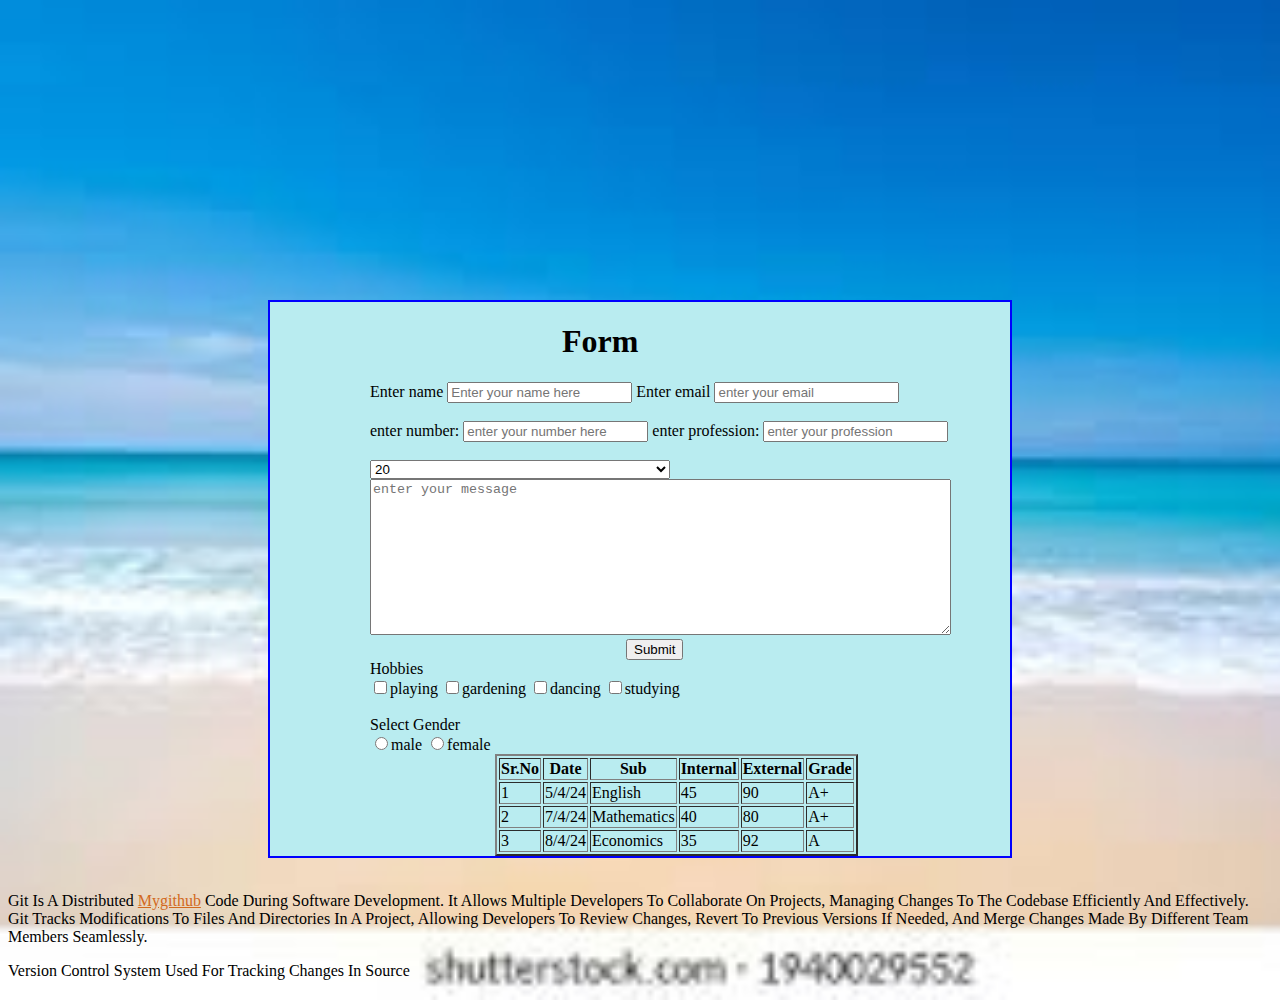
<file: index.html>
<!DOCTYPE html>
<html lang="en">
<head>
    <meta charset="UTF-8">
    <meta name="viewport" content="width=device-width, initial-scale=1.0">
    <title>Task 1</title>
    <link href="form.css" rel="stylesheet">

</head>
<body class="b">
    <section class="section">
        <div>
        <form class="f">
    

        <h1 class="heading">Form</h1>
        
        <label>Enter name</label>
        
        <input type="text" name="name" placeholder="Enter your name here">
        </input>
    
    <label>Enter email</label>

<input type="email" name="email" placeholder="enter your email"></input><br/><br/>
<label>enter number:</label>
<input type="number" name="number" placeholder="enter your number here"></input>

<label>enter profession:</label>
<input type="text" name="text" placeholder="enter your profession"></input><br/><br/>   
<select class="select">
    <option>20</option>
    <option>30</option>
    <option>40</option>
</select><br/>
<textarea cols="70" rows="10" placeholder="enter your message"></textarea><br/>
<input type="submit" class="in"></input><br/>
<label>Hobbies</label><br/>
<input type="checkbox" class="check">playing
<input type="checkbox" class="check">gardening
<input type="checkbox" class="check">dancing
<input type="checkbox" class="check">studying<br/><br/>
<label>Select Gender</label><br/>
<input type="radio" name="Select Gender">male
<input type="radio" name="Select Gender">female<br/>
<div class="table" >
    <table border="2px">
        <tr>
            <th>Sr.No</th>
            <th>Date</th>
            <th>Sub</th>
            <th>Internal</th>
            <th>External</th>
            <th>Grade</th>
        </tr>
        <tr> 
            <td>1</td>
            <td>5/4/24</td>
            <td>English</td>
            <td>45</td>
            <td>90</td>
            <td>A+</td>
        </tr>
        <tr>
            <td>2</td>
            <td>7/4/24</td>
            <td>Mathematics</td>
            <td>40</td>
            <td>80</td>
            <td>A+</td>
        </tr>
        <tr>
            <td>3</td>
            <td>8/4/24</td>
            <td>Economics</td>
        <td>35</td>
        <td>92</td>
        <td>A</td>
        </tr>
    </table>
</div>

</div><br/>
 </section>
</form>  
<div class="d"> 
<p>Git is a distributed <a href="https://github.com/rehanmomi" style="color: chocolate;">mygithub</a> code during software development. It allows multiple developers to collaborate on projects, managing changes to the codebase efficiently and effectively. Git tracks modifications to files and directories in a project, allowing developers to review changes, revert to previous versions if needed, and merge changes made by different team members seamlessly.</p> version control system used for tracking changes in source <span class="span" styl
</div>
</body>
</html>
</file>
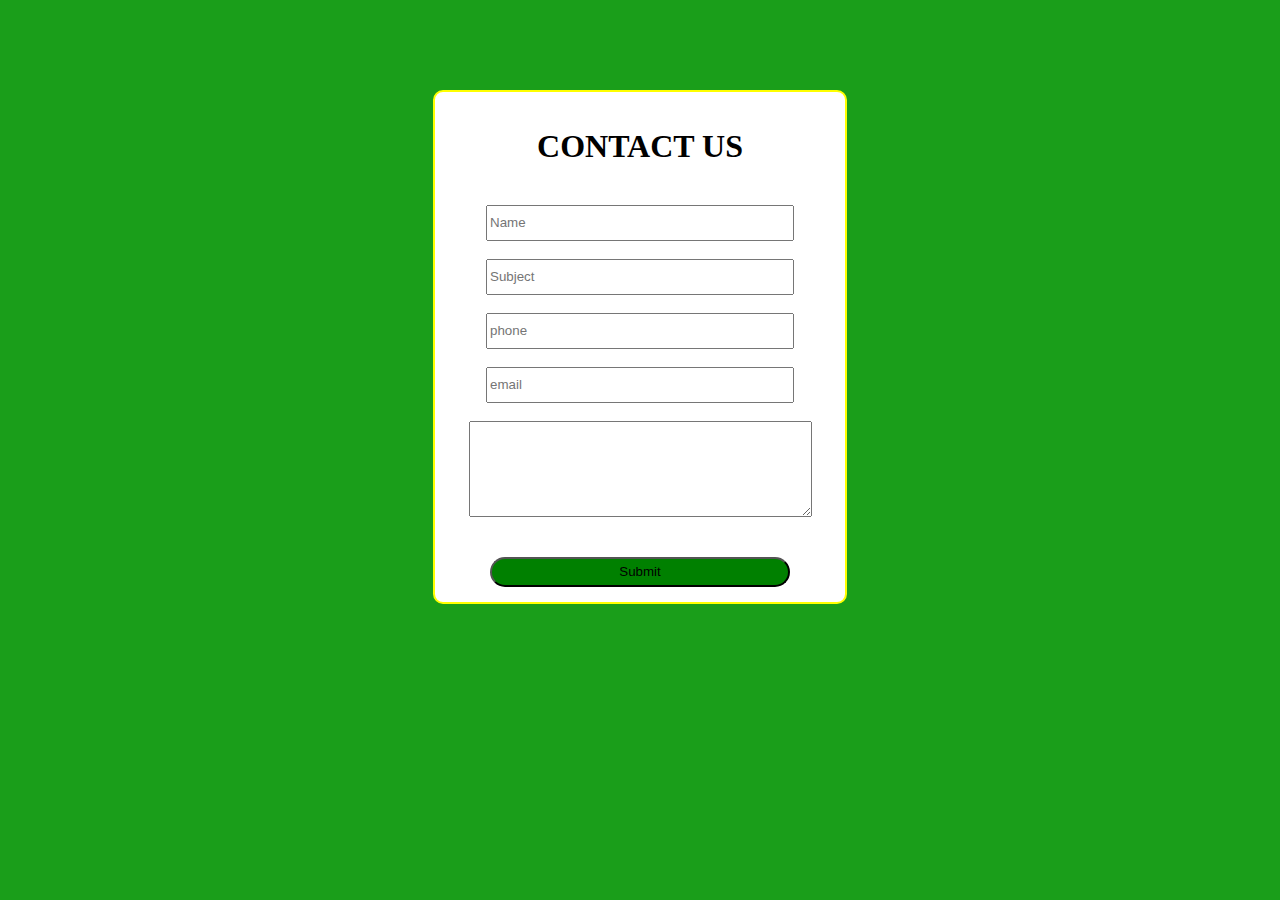
<file: contact.html>
<!DOCTYPE html>
<html lang="en">
<head>
    <meta charset="UTF-8">
    <meta name="viewport" content="width=device-width, initial-scale=1.0">
    <title>Service</title>
    <link href="contact.css" rel="stylesheet">
</head>
<body class="body">
 <section>
    <div class="d">
        <form>
<h1 >CONTACT US</h1>
<br/>
<input type="text" name="text" placeholder="Name" class="name" required><br/><br/>
<input type="text" placeholder="Subject" class="subject"><br/><br/>
<input type="number" placeholder="phone"required class="number"><br/><br/>
<input type="email" placeholder="email" class="email"><br/><br/>
<textarea cols="40" rows="6"></textarea><br/><br/><br/>
<input type="submit" class="sub">

        </form>
    </div>
 </section>   
</body>
</html>
</file>
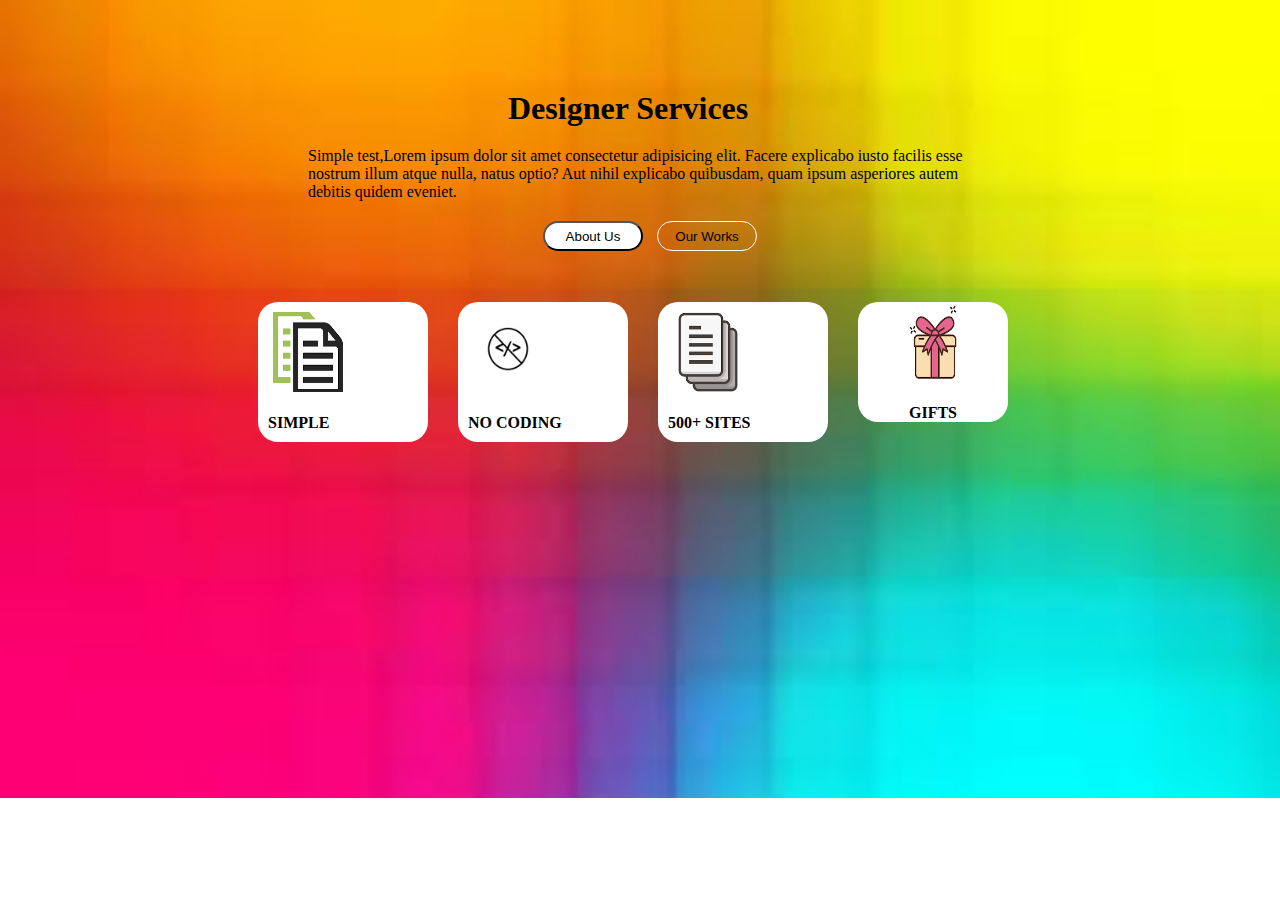
<file: horizntl.html>
<!DOCTYPE html>
<html lang="en">
<head>
    <meta charset="UTF-8">
    <meta name="viewport" content="width=device-width, initial-scale=1.0">
    <title>Designer</title>
    <link href="horizntl.css" rel="stylesheet">

</head>
<body class="body">
    <div>
<h1 class="heading">Designer Services</h1>
<p class="para">Simple test,Lorem ipsum dolor sit amet consectetur adipisicing elit. Facere explicabo iusto facilis esse nostrum illum atque nulla, natus optio? Aut nihil explicabo quibusdam, quam ipsum asperiores autem debitis quidem eveniet.</p>

</div>
<div>
    <button type="button" class="button">About Us</button>
    <button type="button" class="button2">Our Works</button>
</div>
<div class="paragraph">
   <h4 class="box1"><img src="copy.png" height="80px" width="80px"><br/><br/>SIMPLE</h4>
   <h4 class="box2"><img src="no coding.png" height="80px" width="80px"><br/><br/>NO CODING</h4>
   <h4 class="box3"><img src="sites.png" height="80px" width="80px"><br/><br/>500+ SITES</h4>
   <h4 class="box4"><img src="gifts.png" height="80px" width="80px"><br/><br/>GIFTS</h4> 
</div>

</body>
</html>
</file>
<file: form.css>
.f{
    border: 2px solid blue;
    margin: 300px 260px 0px;
    padding-left: 100px;
    background-color: rgb(185, 236, 240);
}
body{
    background-image: url(sea.jpg);
    background-repeat: no-repeat;
    background-size: cover;
    
.select{
    width: 300px;
}
.heading{
    padding-left: 30%;
}
.in{
    margin-left: 40%;
}
.d{
    margin-bottom: 20px;
    text-transform: capitalize;
}
.table{
    padding-left: 125px;
}
</file>
<file: contact.css>
.body{
    background-color: rgb(26, 158, 26);
}
.d{
    background-color: #fff;
    margin: 90px 425px 90px 425px;
    padding: 15px 15px 15px 15px;
    text-align: center;
    border-radius: 10px;
    border: 2px solid yellow;
}
.name{
    width: 300px;
    height: 30px;

}
.number{
    width: 300px;
    height: 30px;

}
.subject{
    width: 300px;
    height: 30px;
}
.email{
    width: 300px;
    height: 30px;
}
.sub{
    width: 300px;
    height: 30px;
    border-radius: 20px;
    background-color: green;
}
</file>
<file: horizntl.css>
.heading{
    margin: 90px 500px 20px 500px;
}
.para{
    margin: 20px 300px;
}
.button{
    background-color: #FFF;
    border-radius: 20px;
    margin-left: 535px;
    height: 30px;
    width: 100px;


}
.body{
    background-image: url(multicolour.jpg);
    background-repeat: no-repeat;
    background-size: cover;
}
.button2{
    background-color: transparent;
    border: 1px solid white;
    border-radius: 20px;
    height: 30px;
    width: 100px;
    margin-left: 10px;
}
.box1{
    height: 120px;
    width: 150px;
    background-color: #FFF;
    border-radius: 20px;
    padding: 10px;
    margin-left: 250px;
}
.box2{
    height: 120px;
    width: 150px;
    background-color: #FFF;
    border-radius: 20px;
    padding: 10px;
    margin-left: 30px;
}
.box3{
    height: 120px;
    width: 150px;
    background-color: #FFF;
    border-radius: 20px;
padding: 10px;
margin-left: 30px;

}
.box4{
    height: 120px;
    width: 150px;
    background-color: #FFF;
border-radius: 20px;
/* padding-left: 80px; */
text-align: center;
margin-left: 30px;

}
.paragraph{
    display: flex;
    margin-top: 30px;
}
</file>
